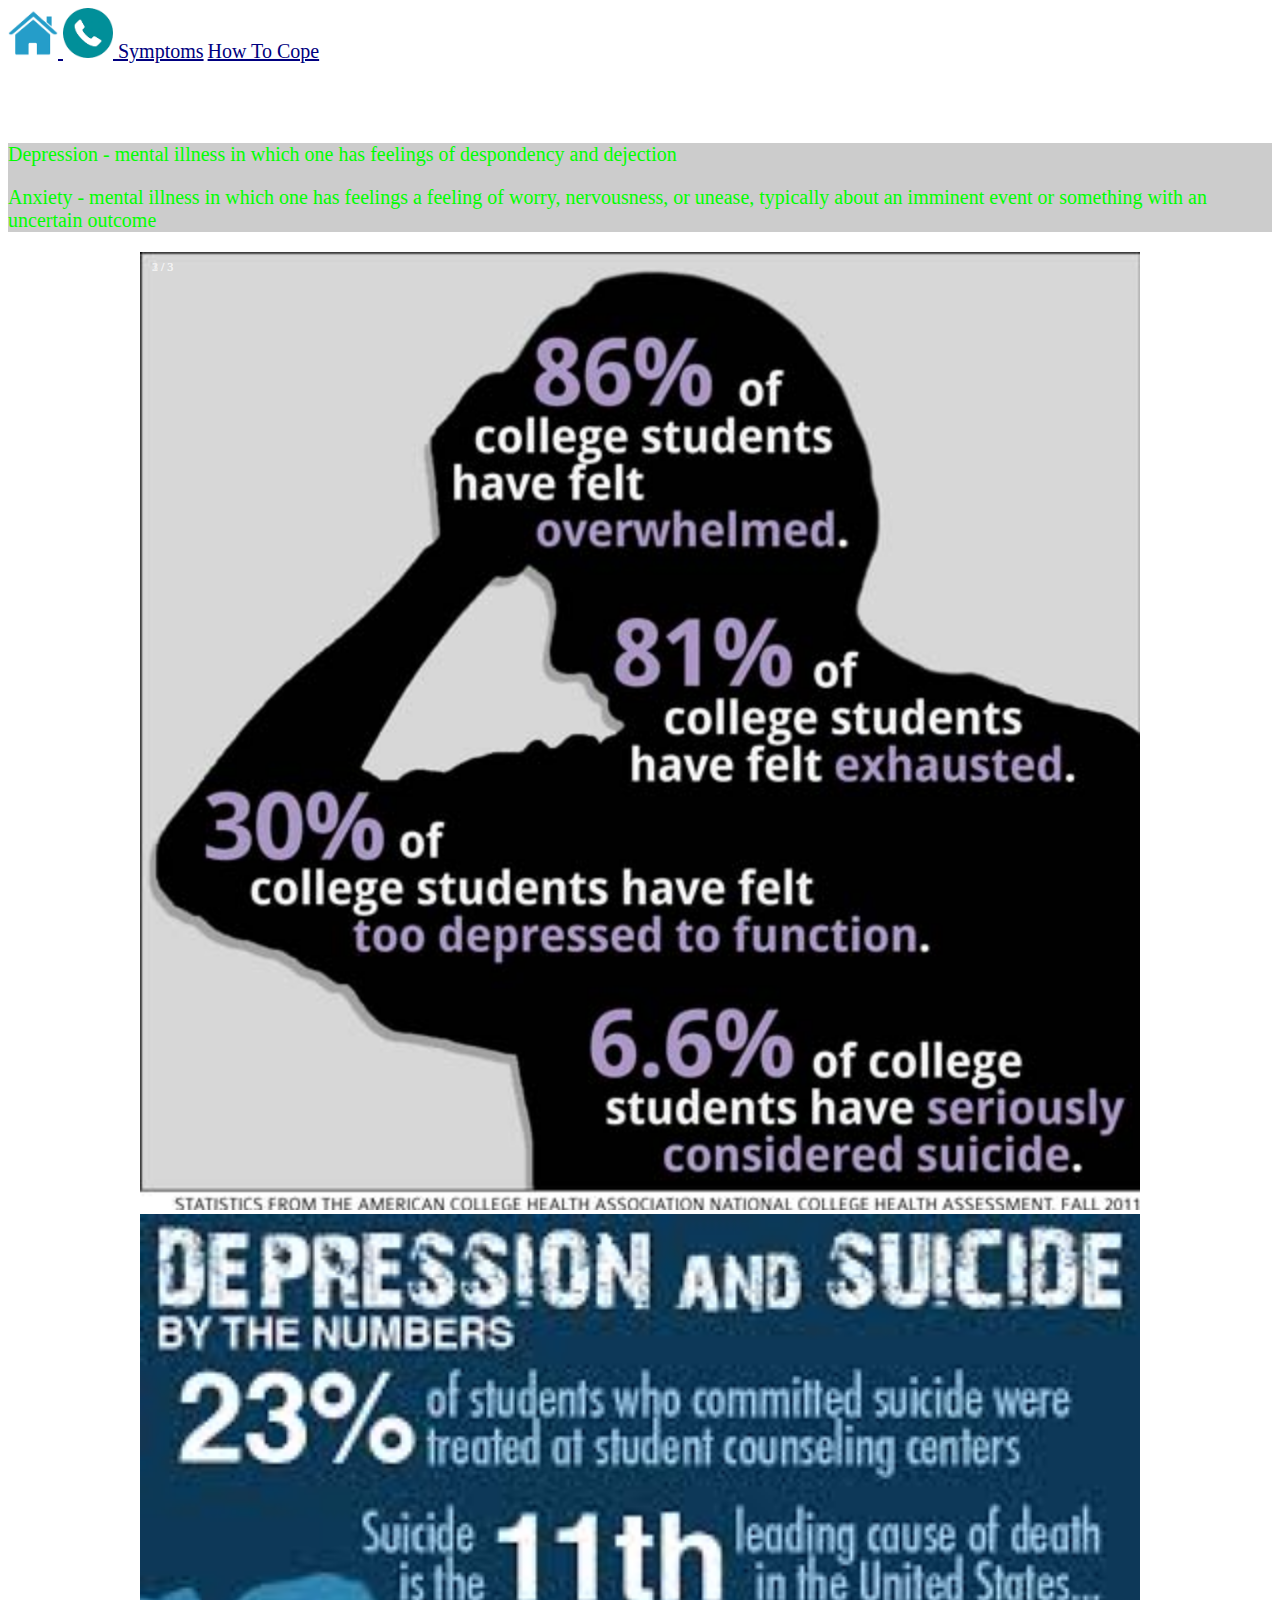
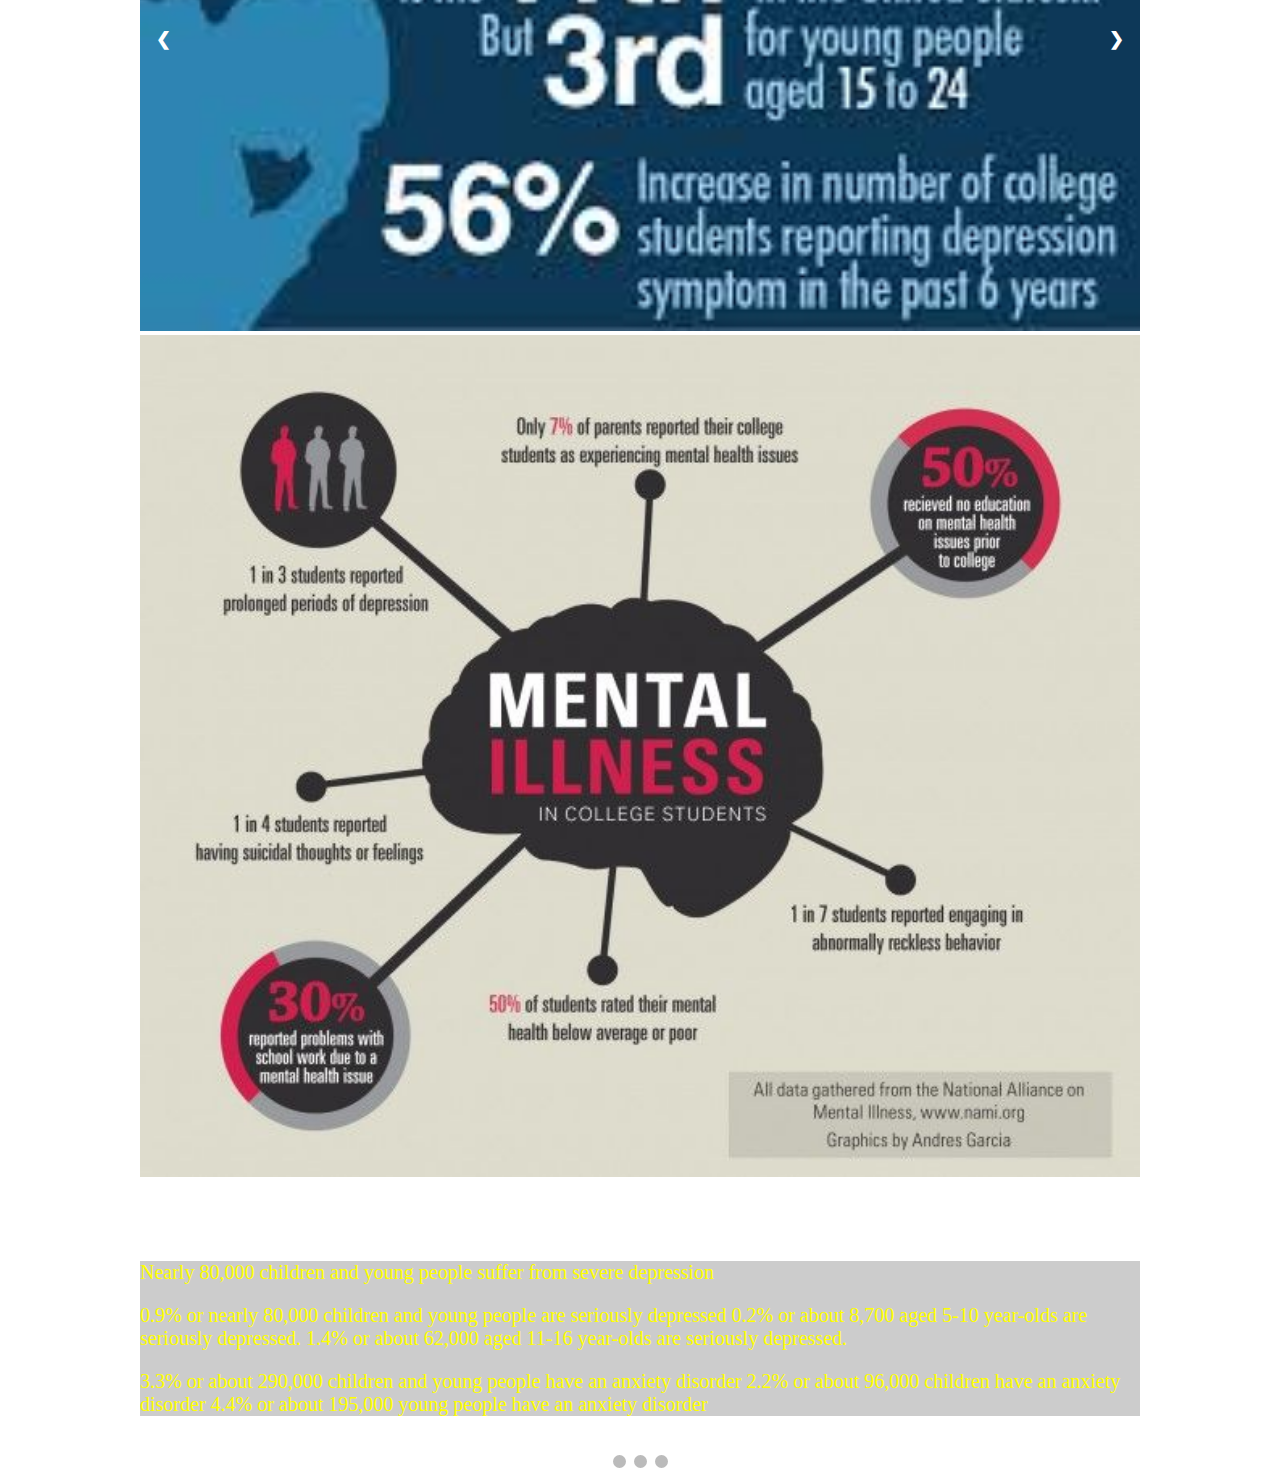
<file: index.html>
<!DOCTYPE html>
<html>
<head>
	<link rel="stylesheet" type="text/css" href="home.css">
	<script src="home.js"></script>
	<link rel="icon" href="http://example.com/favicon.png">
	<title>Depression and Anxiety Awarness in Young People</title>
</head>
<body>
<nav class="main-menu">
     <div class ="navb">
         <a href="index.html">
        <img alt="Home" src="home.png" <!--="" width="50px" height="50px" style="left:50px;top:50px; -->">
      </a>
    
        <a href="NeedToTalk.html">
	   <img alt="Need To Talk" src="NeedToTalk.png" <!--="" width="50px" height="50px" style="left:50px;top:50px; -->">
	   </a>
        
	   <a href="symptoms.html">Symptoms</a>
	   
	   
	   <a href="HowToCope .html">How To Cope</a>
       <!-- <li class="sp-width"><a href="#" title="link4">A long link with 40% of total width</a></li> -->
    </div>
</nav>
	 <h1> Definitions</h1>
<div class ="defs">
<p>Depression - mental illness in which one has feelings of despondency and 
dejection </p>
	<p>Anxiety - mental illness in which one has feelings a feeling of worry, 
nervousness, or unease, typically about an imminent event or something with 
an uncertain outcome </p>

	</div> 
<div class="slideshow-container">
  <div class="mySlides fade">
    <div class="numbertext">1 / 3</div> 
   <img src="stats.jpg" style="width:100%">
  </div>

  <div class="mySlides fade">
    <div class="numbertext">2 / 3</div>
    <img src="stats2.jpg" style="width:100%">
  </div>

  <div class="mySlides fade">
    <div class="numbertext">3 / 3</div>
   <img src="stats3.jpg" style="width:100%">
  </div>
<h1>Stats</h1>
<div class="stats"> 
<p>Nearly 80,000 children and young people suffer from severe depression </p>

<p> 0.9% or nearly 80,000 children and young people are seriously depressed
0.2% or about 8,700 aged 5-10 year-olds are seriously depressed.
1.4% or about 62,000 aged 11-16 year-olds are seriously depressed. </p>
	
<p>3.3% or about 290,000 children and young people have an anxiety disorder
2.2% or about 96,000 children have an anxiety disorder
4.4% or about 195,000 young people have an anxiety disorder</p>

	</div>
  <a class="prev" onclick="plusSlides(-1)">&#10094;</a>
  <a class="next" onclick="plusSlides(1)">&#10095;</a>
</div>
<br>

<div style="text-align:center">
  <span class="dot" onclick="currentSlide(1)"></span> 
  <span class="dot" onclick="currentSlide(2)"></span> 
  <span class="dot" onclick="currentSlide(3)"></span> 
</div>
	

	

	
</body>
</html>
</file>
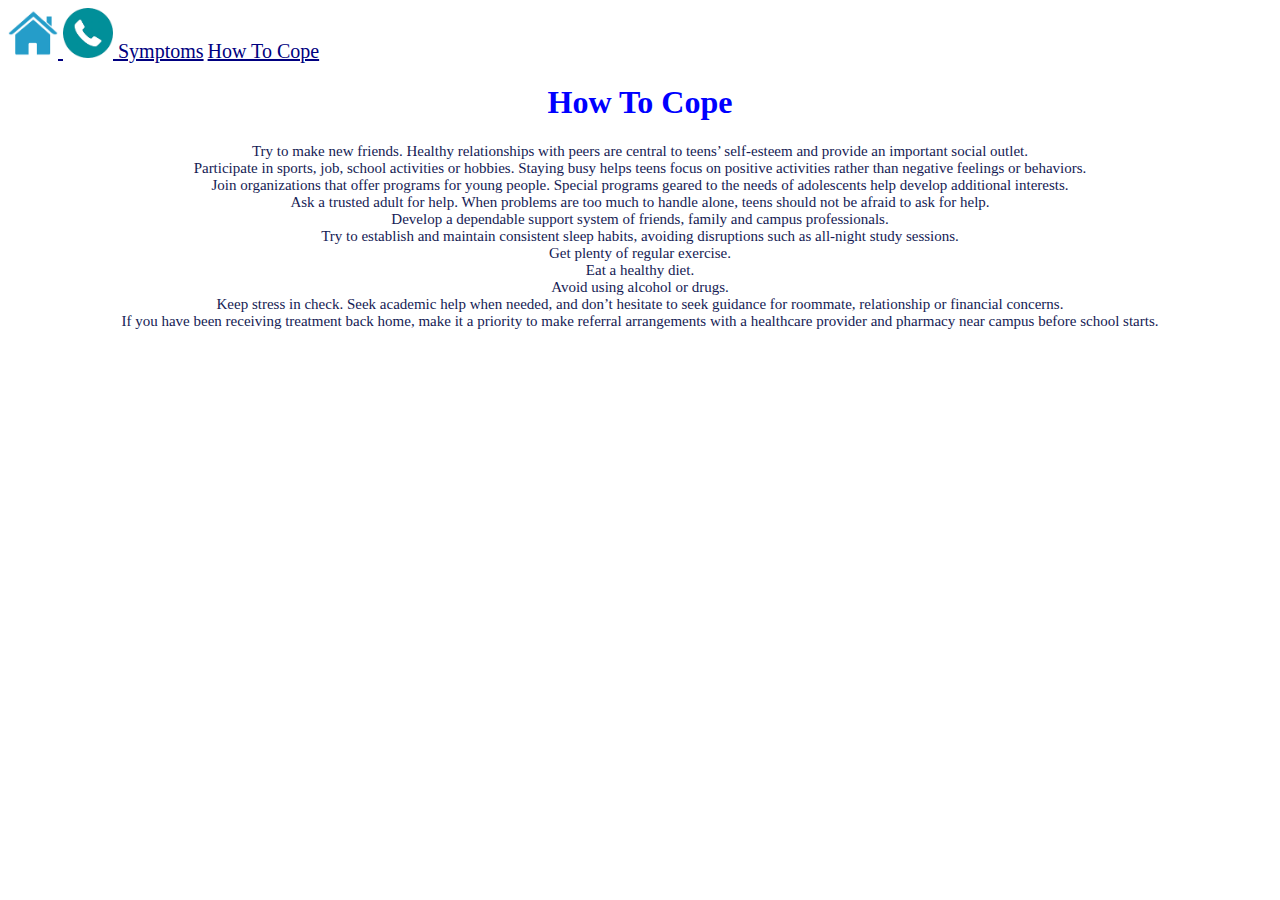
<file: HowtoCope .html>
<!DOCTYPE html>
<html>
<head>
<link rel="stylesheet" type="text/css" href="HowtoCope .css">
	<title>Depression and Anxiety Awarness in Young People</title>
</head>
<body>
<nav class="main-menu">
     <div class ="navb">
         <a href="index.html">
        <img alt="Home" src="home.png" <!-- width="50px" height="50px" style="left:50px;top:50px; -->">
      </a>
    
        <a href="NeedToTalk.html">
	   <img alt="Need To Talk" src="NeedToTalk.png" <!-- width="50px" height="50px" style="left:50px;top:50px; -->">
	   </a>
        
	   <a href="symptoms.html">Symptoms</a>
	   <a>
	   
	   <a href="HowToCope .html">How To Cope</a>
       <!-- <li class="sp-width"><a href="#" title="link4">A long link with 40% of total width</a></li> -->
    </div>
</nav>

<h1> How To Cope </h1>

<li>Try to make new friends. Healthy relationships with peers are central 
to teens’ self-esteem and provide an important social outlet.</li>
<li>Participate in sports, job, school activities or hobbies. Staying busy 
helps teens focus on positive activities rather than negative feelings or 
behaviors.</li>
<li>Join organizations that offer programs for young people. Special 
programs geared to the needs of adolescents help develop additional 
interests.</li>
<li>Ask a trusted adult for help. When problems are too much to handle 
alone, teens should not be afraid to ask for help.</li>
<li>Develop a dependable support system of friends, family and campus 
professionals.</li>
<li>Try to establish and maintain consistent sleep habits, avoiding 
disruptions such as all-night study sessions.</li>
<li>Get plenty of regular exercise.</li>
<li>Eat a healthy diet.</li>
<li>Avoid using alcohol or drugs.</li>
<li>Keep stress in check. Seek academic help when needed, and don’t 
hesitate to seek guidance for roommate, relationship or financial concerns.</li>
<li>If you have been receiving treatment back home, make it a priority to make 
referral arrangements with a healthcare provider and pharmacy near campus before 
school starts.


</body>
</html>
</file>
<file: home.css>
a {
  
color:#000080;
font-size: 20px; 
 
}

h1{

color:white;
 
}
/*
.nav {
    list-style: none;
    font-weight: bold;
    margin-bottom: 10px;
    width: 100%;
    text-align: center;
    background-color: #000000;
    height:40px;
	
	
} */
.defs {
	color:#00FF00; 
	font-family: 'Times New Roman', Times;
	font-size:20px;
	background: rgba(0,0,0,0.2);
	

	
}

.stats {
	color:Yellow;
	font-family: 'Times New Roman', Times;
	font-size:20px;
	background: rgba(0,0,0,0.2);
}

* {
    box-sizing: border-box; 
}
body  {
	background-image: url("http://visualmeditation.co/wp-content/uploads/2015/05/the-power-of-the-subconscious-mind.jpg");
	background-size:cover;
}
/*
p {
color:Blue;
font-family:"Lucida Console", Monaco, monospace; 	
} */  
 /*  .TestClass {
	color: Black;
	background-color: White;
	text-align: left;
} */
/* Slideshow container */
.slideshow-container {
  max-width: 1000px;
  position: relative;
  margin: auto;
}

/* Next & previous buttons */
.prev, .next {
  cursor: pointer;
  position: absolute;
  top: 50%;
  width: auto;
  margin-top: -22px;
  padding: 16px;
  color: white;
  font-weight: bold;
  font-size: 18px;
  transition: 0.6s ease;
  border-radius: 0 3px 3px 0;
}

/* Position the "next button" to the right */
.next {
  right: 0;
  border-radius: 3px 0 0 3px;
}

/* On hover, add a black background color with a little bit see-through */
.prev:hover, .next:hover {
  background-color: rgba(0,0,0,0.8);
}

/* Caption text */
.text {
  color: #f2f2f2;
  font-size: 15px;
  padding: 8px 12px;
  position: absolute;
  bottom: 8px;
  width: 100%;
  text-align: center;
}

/* Number text (1/3 etc) */
.numbertext {
  color: #f2f2f2;
  font-size: 12px;
  padding: 8px 12px;
  position: absolute;
  top: 0;
}

/* The dots/bullets/indicators */
.dot {
  cursor:pointer;
  height: 13px;
  width: 13px;
  margin: 0 2px;
  background-color: #bbb;
  border-radius: 50%;
  display: inline-block;
  transition: background-color 0.6s ease;
}

.active, .dot:hover {
  background-color: #717171;
}

/* Fading animation */
.fade {
  -webkit-animation-name: fade;
  -webkit-animation-duration: 1.5s;
  animation-name: fade;
  animation-duration: 1.5s;
}

@-webkit-keyframes fade {
  from {opacity: .4} 
  to {opacity: 1}
}

@keyframes fade {
  from {opacity: .4} 
  to {opacity: 1}
}
</file>
<file: HowtoCope .css>
/*
	Comment
*/

a {
	color: #000080;
	font-size: 20px;
 }

.TestClass {
	color: Black;
	background-color: white;
	text-align: left;
}
h1{
	color:blue;
	text-align:center;
	/*background: rgba(0,0,0,0.2);*/
}
li{
	color:#151B54;
	text-align:center;
	font-size:15px;
	/*background: rgba(0,0,0,0.2);*/
}
body {
	background-image:url("http://www.dailycupofpositivitea.com/wp-content/uploads/2013/10/p4.jpg");
	background-repeat:no-repeat;
	background-size:cover;
}
</file>
